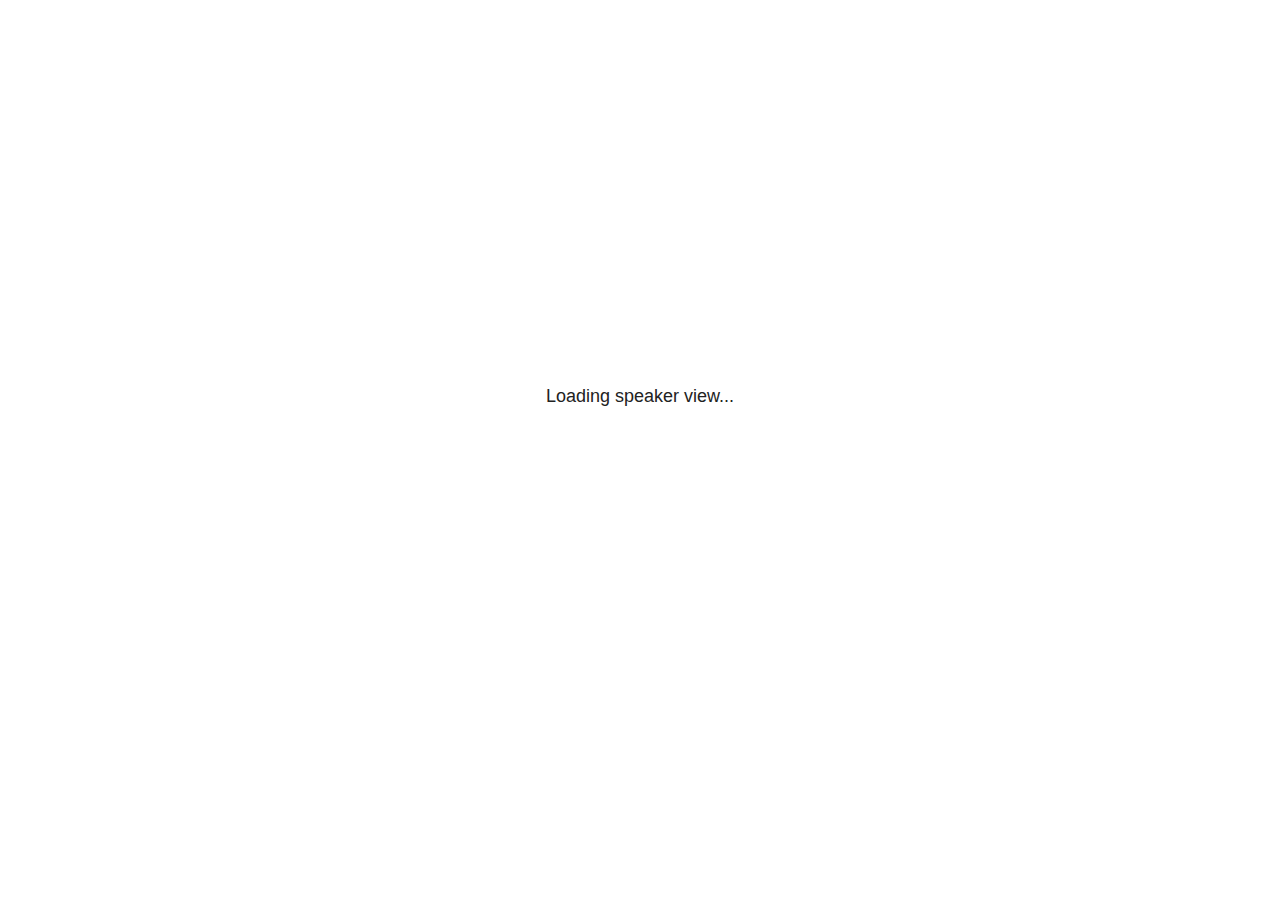
<file: delete_files/libs/revealjs/plugin/notes/speaker-view.html>
<!--
	NOTE: You need to build the notes plugin after making changes to this file.
-->
<html lang="en">
	<head>
		<meta charset="utf-8">

		<title>reveal.js - Speaker View</title>

		<style>
			body {
				font-family: Helvetica;
				font-size: 18px;
			}

			#current-slide,
			#upcoming-slide,
			#speaker-controls {
				padding: 6px;
				box-sizing: border-box;
				-moz-box-sizing: border-box;
			}

			#current-slide iframe,
			#upcoming-slide iframe {
				width: 100%;
				height: 100%;
				border: 1px solid #ddd;
			}

			#current-slide .label,
			#upcoming-slide .label {
				position: absolute;
				top: 10px;
				left: 10px;
				z-index: 2;
			}

			#connection-status {
				position: absolute;
				top: 0;
				left: 0;
				width: 100%;
				height: 100%;
				z-index: 20;
				padding: 30% 20% 20% 20%;
				font-size: 18px;
				color: #222;
				background: #fff;
				text-align: center;
				box-sizing: border-box;
				line-height: 1.4;
			}

			.overlay-element {
				height: 34px;
				line-height: 34px;
				padding: 0 10px;
				text-shadow: none;
				background: rgba( 220, 220, 220, 0.8 );
				color: #222;
				font-size: 14px;
			}

			.overlay-element.interactive:hover {
				background: rgba( 220, 220, 220, 1 );
			}

			#current-slide {
				position: absolute;
				width: 60%;
				height: 100%;
				top: 0;
				left: 0;
				padding-right: 0;
			}

			#upcoming-slide {
				position: absolute;
				width: 40%;
				height: 40%;
				right: 0;
				top: 0;
			}

			/* Speaker controls */
			#speaker-controls {
				position: absolute;
				top: 40%;
				right: 0;
				width: 40%;
				height: 60%;
				overflow: auto;
				font-size: 18px;
			}

				.speaker-controls-time.hidden,
				.speaker-controls-notes.hidden {
					display: none;
				}

				.speaker-controls-time .label,
				.speaker-controls-pace .label,
				.speaker-controls-notes .label {
					text-transform: uppercase;
					font-weight: normal;
					font-size: 0.66em;
					color: #666;
					margin: 0;
				}

				.speaker-controls-time, .speaker-controls-pace {
					border-bottom: 1px solid rgba( 200, 200, 200, 0.5 );
					margin-bottom: 10px;
					padding: 10px 16px;
					padding-bottom: 20px;
					cursor: pointer;
				}

				.speaker-controls-time .reset-button {
					opacity: 0;
					float: right;
					color: #666;
					text-decoration: none;
				}
				.speaker-controls-time:hover .reset-button {
					opacity: 1;
				}

				.speaker-controls-time .timer,
				.speaker-controls-time .clock {
					width: 50%;
				}

				.speaker-controls-time .timer,
				.speaker-controls-time .clock,
				.speaker-controls-time .pacing .hours-value,
				.speaker-controls-time .pacing .minutes-value,
				.speaker-controls-time .pacing .seconds-value {
					font-size: 1.9em;
				}

				.speaker-controls-time .timer {
					float: left;
				}

				.speaker-controls-time .clock {
					float: right;
					text-align: right;
				}

				.speaker-controls-time span.mute {
					opacity: 0.3;
				}

				.speaker-controls-time .pacing-title {
					margin-top: 5px;
				}

				.speaker-controls-time .pacing.ahead {
					color: blue;
				}

				.speaker-controls-time .pacing.on-track {
					color: green;
				}

				.speaker-controls-time .pacing.behind {
					color: red;
				}

				.speaker-controls-notes {
					padding: 10px 16px;
				}

				.speaker-controls-notes .value {
					margin-top: 5px;
					line-height: 1.4;
					font-size: 1.2em;
				}

			/* Layout selector */
			#speaker-layout {
				position: absolute;
				top: 10px;
				right: 10px;
				color: #222;
				z-index: 10;
			}
				#speaker-layout select {
					position: absolute;
					width: 100%;
					height: 100%;
					top: 0;
					left: 0;
					border: 0;
					box-shadow: 0;
					cursor: pointer;
					opacity: 0;

					font-size: 1em;
					background-color: transparent;

					-moz-appearance: none;
					-webkit-appearance: none;
					-webkit-tap-highlight-color: rgba(0, 0, 0, 0);
				}

				#speaker-layout select:focus {
					outline: none;
					box-shadow: none;
				}

			.clear {
				clear: both;
			}

			/* Speaker layout: Wide */
			body[data-speaker-layout="wide"] #current-slide,
			body[data-speaker-layout="wide"] #upcoming-slide {
				width: 50%;
				height: 45%;
				padding: 6px;
			}

			body[data-speaker-layout="wide"] #current-slide {
				top: 0;
				left: 0;
			}

			body[data-speaker-layout="wide"] #upcoming-slide {
				top: 0;
				left: 50%;
			}

			body[data-speaker-layout="wide"] #speaker-controls {
				top: 45%;
				left: 0;
				width: 100%;
				height: 50%;
				font-size: 1.25em;
			}

			/* Speaker layout: Tall */
			body[data-speaker-layout="tall"] #current-slide,
			body[data-speaker-layout="tall"] #upcoming-slide {
				width: 45%;
				height: 50%;
				padding: 6px;
			}

			body[data-speaker-layout="tall"] #current-slide {
				top: 0;
				left: 0;
			}

			body[data-speaker-layout="tall"] #upcoming-slide {
				top: 50%;
				left: 0;
			}

			body[data-speaker-layout="tall"] #speaker-controls {
				padding-top: 40px;
				top: 0;
				left: 45%;
				width: 55%;
				height: 100%;
				font-size: 1.25em;
			}

			/* Speaker layout: Notes only */
			body[data-speaker-layout="notes-only"] #current-slide,
			body[data-speaker-layout="notes-only"] #upcoming-slide {
				display: none;
			}

			body[data-speaker-layout="notes-only"] #speaker-controls {
				padding-top: 40px;
				top: 0;
				left: 0;
				width: 100%;
				height: 100%;
				font-size: 1.25em;
			}

			@media screen and (max-width: 1080px) {
				body[data-speaker-layout="default"] #speaker-controls {
					font-size: 16px;
				}
			}

			@media screen and (max-width: 900px) {
				body[data-speaker-layout="default"] #speaker-controls {
					font-size: 14px;
				}
			}

			@media screen and (max-width: 800px) {
				body[data-speaker-layout="default"] #speaker-controls {
					font-size: 12px;
				}
			}

		</style>
	</head>

	<body>

		<div id="connection-status">Loading speaker view...</div>

		<div id="current-slide"></div>
		<div id="upcoming-slide"><span class="overlay-element label">Upcoming</span></div>
		<div id="speaker-controls">
			<div class="speaker-controls-time">
				<h4 class="label">Time <span class="reset-button">Click to Reset</span></h4>
				<div class="clock">
					<span class="clock-value">0:00 AM</span>
				</div>
				<div class="timer">
					<span class="hours-value">00</span><span class="minutes-value">:00</span><span class="seconds-value">:00</span>
				</div>
				<div class="clear"></div>

				<h4 class="label pacing-title" style="display: none">Pacing – Time to finish current slide</h4>
				<div class="pacing" style="display: none">
					<span class="hours-value">00</span><span class="minutes-value">:00</span><span class="seconds-value">:00</span>
				</div>
			</div>

			<div class="speaker-controls-notes hidden">
				<h4 class="label">Notes</h4>
				<div class="value"></div>
			</div>
		</div>
		<div id="speaker-layout" class="overlay-element interactive">
			<span class="speaker-layout-label"></span>
			<select class="speaker-layout-dropdown"></select>
		</div>

		<script>

			(function() {

				var notes,
					notesValue,
					currentState,
					currentSlide,
					upcomingSlide,
					layoutLabel,
					layoutDropdown,
					pendingCalls = {},
					lastRevealApiCallId = 0,
					connected = false,
					whitelistedWindows = [window.opener];

				var SPEAKER_LAYOUTS = {
					'default': 'Default',
					'wide': 'Wide',
					'tall': 'Tall',
					'notes-only': 'Notes only'
				};

				setupLayout();

				var connectionStatus = document.querySelector( '#connection-status' );
				var connectionTimeout = setTimeout( function() {
					connectionStatus.innerHTML = 'Error connecting to main window.<br>Please try closing and reopening the speaker view.';
				}, 5000 );
;
				window.addEventListener( 'message', function( event ) {

					// Validate the origin of this message to prevent XSS
					if( window.location.origin !== event.origin && whitelistedWindows.indexOf( event.source ) === -1 ) {
						return;
					}

					clearTimeout( connectionTimeout );
					connectionStatus.style.display = 'none';

					var data = JSON.parse( event.data );

					// The overview mode is only useful to the reveal.js instance
					// where navigation occurs so we don't sync it
					if( data.state ) delete data.state.overview;

					// Messages sent by the notes plugin inside of the main window
					if( data && data.namespace === 'reveal-notes' ) {
						if( data.type === 'connect' ) {
							handleConnectMessage( data );
						}
						else if( data.type === 'state' ) {
							handleStateMessage( data );
						}
						else if( data.type === 'return' ) {
							pendingCalls[data.callId](data.result);
							delete pendingCalls[data.callId];
						}
					}
					// Messages sent by the reveal.js inside of the current slide preview
					else if( data && data.namespace === 'reveal' ) {
						if( /ready/.test( data.eventName ) ) {
							// Send a message back to notify that the handshake is complete
							window.opener.postMessage( JSON.stringify({ namespace: 'reveal-notes', type: 'connected'} ), '*' );
						}
						else if( /slidechanged|fragmentshown|fragmenthidden|paused|resumed/.test( data.eventName ) && currentState !== JSON.stringify( data.state ) ) {

							dispatchStateToMainWindow( data.state );

						}
					}

				} );

				/**
				 * Updates the presentation in the main window to match the state
				 * of the presentation in the notes window.
				 */
				const dispatchStateToMainWindow = debounce(( state ) => {
					window.opener.postMessage( JSON.stringify({ method: 'setState', args: [ state ]} ), '*' );
				}, 500);

				/**
				 * Asynchronously calls the Reveal.js API of the main frame.
				 */
				function callRevealApi( methodName, methodArguments, callback ) {

					var callId = ++lastRevealApiCallId;
					pendingCalls[callId] = callback;
					window.opener.postMessage( JSON.stringify( {
						namespace: 'reveal-notes',
						type: 'call',
						callId: callId,
						methodName: methodName,
						arguments: methodArguments
					} ), '*' );

				}

				/**
				 * Called when the main window is trying to establish a
				 * connection.
				 */
				function handleConnectMessage( data ) {

					if( connected === false ) {
						connected = true;

						setupIframes( data );
						setupKeyboard();
						setupNotes();
						setupTimer();
						setupHeartbeat();
					}

				}

				/**
				 * Called when the main window sends an updated state.
				 */
				function handleStateMessage( data ) {

					// Store the most recently set state to avoid circular loops
					// applying the same state
					currentState = JSON.stringify( data.state );

					// No need for updating the notes in case of fragment changes
					if ( data.notes ) {
						notes.classList.remove( 'hidden' );
						notesValue.style.whiteSpace = data.whitespace;
						if( data.markdown ) {
							notesValue.innerHTML = marked( data.notes );
						}
						else {
							notesValue.innerHTML = data.notes;
						}
					}
					else {
						notes.classList.add( 'hidden' );
					}

					// Update the note slides
					currentSlide.contentWindow.postMessage( JSON.stringify({ method: 'setState', args: [ data.state ] }), '*' );
					upcomingSlide.contentWindow.postMessage( JSON.stringify({ method: 'setState', args: [ data.state ] }), '*' );
					upcomingSlide.contentWindow.postMessage( JSON.stringify({ method: 'next' }), '*' );

				}

				// Limit to max one state update per X ms
				handleStateMessage = debounce( handleStateMessage, 200 );

				/**
				 * Forward keyboard events to the current slide window.
				 * This enables keyboard events to work even if focus
				 * isn't set on the current slide iframe.
				 *
				 * Block F5 default handling, it reloads and disconnects
				 * the speaker notes window.
				 */
				function setupKeyboard() {

					document.addEventListener( 'keydown', function( event ) {
						if( event.keyCode === 116 || ( event.metaKey && event.keyCode === 82 ) ) {
							event.preventDefault();
							return false;
						}
						currentSlide.contentWindow.postMessage( JSON.stringify({ method: 'triggerKey', args: [ event.keyCode ] }), '*' );
					} );

				}

				/**
				 * Creates the preview iframes.
				 */
				function setupIframes( data ) {

					var params = [
						'receiver',
						'progress=false',
						'history=false',
						'transition=none',
						'autoSlide=0',
						'backgroundTransition=none'
					].join( '&' );

					var urlSeparator = /\?/.test(data.url) ? '&' : '?';
					var hash = '#/' + data.state.indexh + '/' + data.state.indexv;
					var currentURL = data.url + urlSeparator + params + '&postMessageEvents=true' + hash;
					var upcomingURL = data.url + urlSeparator + params + '&controls=false' + hash;

					currentSlide = document.createElement( 'iframe' );
					currentSlide.setAttribute( 'width', 1280 );
					currentSlide.setAttribute( 'height', 1024 );
					currentSlide.setAttribute( 'src', currentURL );
					document.querySelector( '#current-slide' ).appendChild( currentSlide );

					upcomingSlide = document.createElement( 'iframe' );
					upcomingSlide.setAttribute( 'width', 640 );
					upcomingSlide.setAttribute( 'height', 512 );
					upcomingSlide.setAttribute( 'src', upcomingURL );
					document.querySelector( '#upcoming-slide' ).appendChild( upcomingSlide );

					whitelistedWindows.push( currentSlide.contentWindow, upcomingSlide.contentWindow );

				}

				/**
				 * Setup the notes UI.
				 */
				function setupNotes() {

					notes = document.querySelector( '.speaker-controls-notes' );
					notesValue = document.querySelector( '.speaker-controls-notes .value' );

				}

				/**
				 * We send out a heartbeat at all times to ensure we can
				 * reconnect with the main presentation window after reloads.
				 */
				function setupHeartbeat() {

					setInterval( () => {
						window.opener.postMessage( JSON.stringify({ namespace: 'reveal-notes', type: 'heartbeat'} ), '*' );
					}, 1000 );

				}

				function getTimings( callback ) {

					callRevealApi( 'getSlidesAttributes', [], function ( slideAttributes ) {
						callRevealApi( 'getConfig', [], function ( config ) {
							var totalTime = config.totalTime;
							var minTimePerSlide = config.minimumTimePerSlide || 0;
							var defaultTiming = config.defaultTiming;
							if ((defaultTiming == null) && (totalTime == null)) {
								callback(null);
								return;
							}
							// Setting totalTime overrides defaultTiming
							if (totalTime) {
								defaultTiming = 0;
							}
							var timings = [];
							for ( var i in slideAttributes ) {
								var slide = slideAttributes[ i ];
								var timing = defaultTiming;
								if( slide.hasOwnProperty( 'data-timing' )) {
									var t = slide[ 'data-timing' ];
									timing = parseInt(t);
									if( isNaN(timing) ) {
										console.warn("Could not parse timing '" + t + "' of slide " + i + "; using default of " + defaultTiming);
										timing = defaultTiming;
									}
								}
								timings.push(timing);
							}
							if ( totalTime ) {
								// After we've allocated time to individual slides, we summarize it and
								// subtract it from the total time
								var remainingTime = totalTime - timings.reduce( function(a, b) { return a + b; }, 0 );
								// The remaining time is divided by the number of slides that have 0 seconds
								// allocated at the moment, giving the average time-per-slide on the remaining slides
								var remainingSlides = (timings.filter( function(x) { return x == 0 }) ).length
								var timePerSlide = Math.round( remainingTime / remainingSlides, 0 )
								// And now we replace every zero-value timing with that average
								timings = timings.map( function(x) { return (x==0 ? timePerSlide : x) } );
							}
							var slidesUnderMinimum = timings.filter( function(x) { return (x < minTimePerSlide) } ).length
							if ( slidesUnderMinimum ) {
								message = "The pacing time for " + slidesUnderMinimum + " slide(s) is under the configured minimum of " + minTimePerSlide + " seconds. Check the data-timing attribute on individual slides, or consider increasing the totalTime or minimumTimePerSlide configuration options (or removing some slides).";
								alert(message);
							}
							callback( timings );
						} );
					} );

				}

				/**
				 * Return the number of seconds allocated for presenting
				 * all slides up to and including this one.
				 */
				function getTimeAllocated( timings, callback ) {

					callRevealApi( 'getSlidePastCount', [], function ( currentSlide ) {
						var allocated = 0;
						for (var i in timings.slice(0, currentSlide + 1)) {
							allocated += timings[i];
						}
						callback( allocated );
					} );

				}

				/**
				 * Create the timer and clock and start updating them
				 * at an interval.
				 */
				function setupTimer() {

					var start = new Date(),
					timeEl = document.querySelector( '.speaker-controls-time' ),
					clockEl = timeEl.querySelector( '.clock-value' ),
					hoursEl = timeEl.querySelector( '.hours-value' ),
					minutesEl = timeEl.querySelector( '.minutes-value' ),
					secondsEl = timeEl.querySelector( '.seconds-value' ),
					pacingTitleEl = timeEl.querySelector( '.pacing-title' ),
					pacingEl = timeEl.querySelector( '.pacing' ),
					pacingHoursEl = pacingEl.querySelector( '.hours-value' ),
					pacingMinutesEl = pacingEl.querySelector( '.minutes-value' ),
					pacingSecondsEl = pacingEl.querySelector( '.seconds-value' );

					var timings = null;
					getTimings( function ( _timings ) {

						timings = _timings;
						if (_timings !== null) {
							pacingTitleEl.style.removeProperty('display');
							pacingEl.style.removeProperty('display');
						}

						// Update once directly
						_updateTimer();

						// Then update every second
						setInterval( _updateTimer, 1000 );

					} );


					function _resetTimer() {

						if (timings == null) {
							start = new Date();
							_updateTimer();
						}
						else {
							// Reset timer to beginning of current slide
							getTimeAllocated( timings, function ( slideEndTimingSeconds ) {
								var slideEndTiming = slideEndTimingSeconds * 1000;
								callRevealApi( 'getSlidePastCount', [], function ( currentSlide ) {
									var currentSlideTiming = timings[currentSlide] * 1000;
									var previousSlidesTiming = slideEndTiming - currentSlideTiming;
									var now = new Date();
									start = new Date(now.getTime() - previousSlidesTiming);
									_updateTimer();
								} );
							} );
						}

					}

					timeEl.addEventListener( 'click', function() {
						_resetTimer();
						return false;
					} );

					function _displayTime( hrEl, minEl, secEl, time) {

						var sign = Math.sign(time) == -1 ? "-" : "";
						time = Math.abs(Math.round(time / 1000));
						var seconds = time % 60;
						var minutes = Math.floor( time / 60 ) % 60 ;
						var hours = Math.floor( time / ( 60 * 60 )) ;
						hrEl.innerHTML = sign + zeroPadInteger( hours );
						if (hours == 0) {
							hrEl.classList.add( 'mute' );
						}
						else {
							hrEl.classList.remove( 'mute' );
						}
						minEl.innerHTML = ':' + zeroPadInteger( minutes );
						if (hours == 0 && minutes == 0) {
							minEl.classList.add( 'mute' );
						}
						else {
							minEl.classList.remove( 'mute' );
						}
						secEl.innerHTML = ':' + zeroPadInteger( seconds );
					}

					function _updateTimer() {

						var diff, hours, minutes, seconds,
						now = new Date();

						diff = now.getTime() - start.getTime();

						clockEl.innerHTML = now.toLocaleTimeString( 'en-US', { hour12: true, hour: '2-digit', minute:'2-digit' } );
						_displayTime( hoursEl, minutesEl, secondsEl, diff );
						if (timings !== null) {
							_updatePacing(diff);
						}

					}

					function _updatePacing(diff) {

						getTimeAllocated( timings, function ( slideEndTimingSeconds ) {
							var slideEndTiming = slideEndTimingSeconds * 1000;

							callRevealApi( 'getSlidePastCount', [], function ( currentSlide ) {
								var currentSlideTiming = timings[currentSlide] * 1000;
								var timeLeftCurrentSlide = slideEndTiming - diff;
								if (timeLeftCurrentSlide < 0) {
									pacingEl.className = 'pacing behind';
								}
								else if (timeLeftCurrentSlide < currentSlideTiming) {
									pacingEl.className = 'pacing on-track';
								}
								else {
									pacingEl.className = 'pacing ahead';
								}
								_displayTime( pacingHoursEl, pacingMinutesEl, pacingSecondsEl, timeLeftCurrentSlide );
							} );
						} );
					}

				}

				/**
				 * Sets up the speaker view layout and layout selector.
				 */
				function setupLayout() {

					layoutDropdown = document.querySelector( '.speaker-layout-dropdown' );
					layoutLabel = document.querySelector( '.speaker-layout-label' );

					// Render the list of available layouts
					for( var id in SPEAKER_LAYOUTS ) {
						var option = document.createElement( 'option' );
						option.setAttribute( 'value', id );
						option.textContent = SPEAKER_LAYOUTS[ id ];
						layoutDropdown.appendChild( option );
					}

					// Monitor the dropdown for changes
					layoutDropdown.addEventListener( 'change', function( event ) {

						setLayout( layoutDropdown.value );

					}, false );

					// Restore any currently persisted layout
					setLayout( getLayout() );

				}

				/**
				 * Sets a new speaker view layout. The layout is persisted
				 * in local storage.
				 */
				function setLayout( value ) {

					var title = SPEAKER_LAYOUTS[ value ];

					layoutLabel.innerHTML = 'Layout' + ( title ? ( ': ' + title ) : '' );
					layoutDropdown.value = value;

					document.body.setAttribute( 'data-speaker-layout', value );

					// Persist locally
					if( supportsLocalStorage() ) {
						window.localStorage.setItem( 'reveal-speaker-layout', value );
					}

				}

				/**
				 * Returns the ID of the most recently set speaker layout
				 * or our default layout if none has been set.
				 */
				function getLayout() {

					if( supportsLocalStorage() ) {
						var layout = window.localStorage.getItem( 'reveal-speaker-layout' );
						if( layout ) {
							return layout;
						}
					}

					// Default to the first record in the layouts hash
					for( var id in SPEAKER_LAYOUTS ) {
						return id;
					}

				}

				function supportsLocalStorage() {

					try {
						localStorage.setItem('test', 'test');
						localStorage.removeItem('test');
						return true;
					}
					catch( e ) {
						return false;
					}

				}

				function zeroPadInteger( num ) {

					var str = '00' + parseInt( num );
					return str.substring( str.length - 2 );

				}

				/**
				 * Limits the frequency at which a function can be called.
				 */
				function debounce( fn, ms ) {

					var lastTime = 0,
						timeout;

					return function() {

						var args = arguments;
						var context = this;

						clearTimeout( timeout );

						var timeSinceLastCall = Date.now() - lastTime;
						if( timeSinceLastCall > ms ) {
							fn.apply( context, args );
							lastTime = Date.now();
						}
						else {
							timeout = setTimeout( function() {
								fn.apply( context, args );
								lastTime = Date.now();
							}, ms - timeSinceLastCall );
						}

					}

				}

			})();

		</script>
	</body>
</html>
</file>
